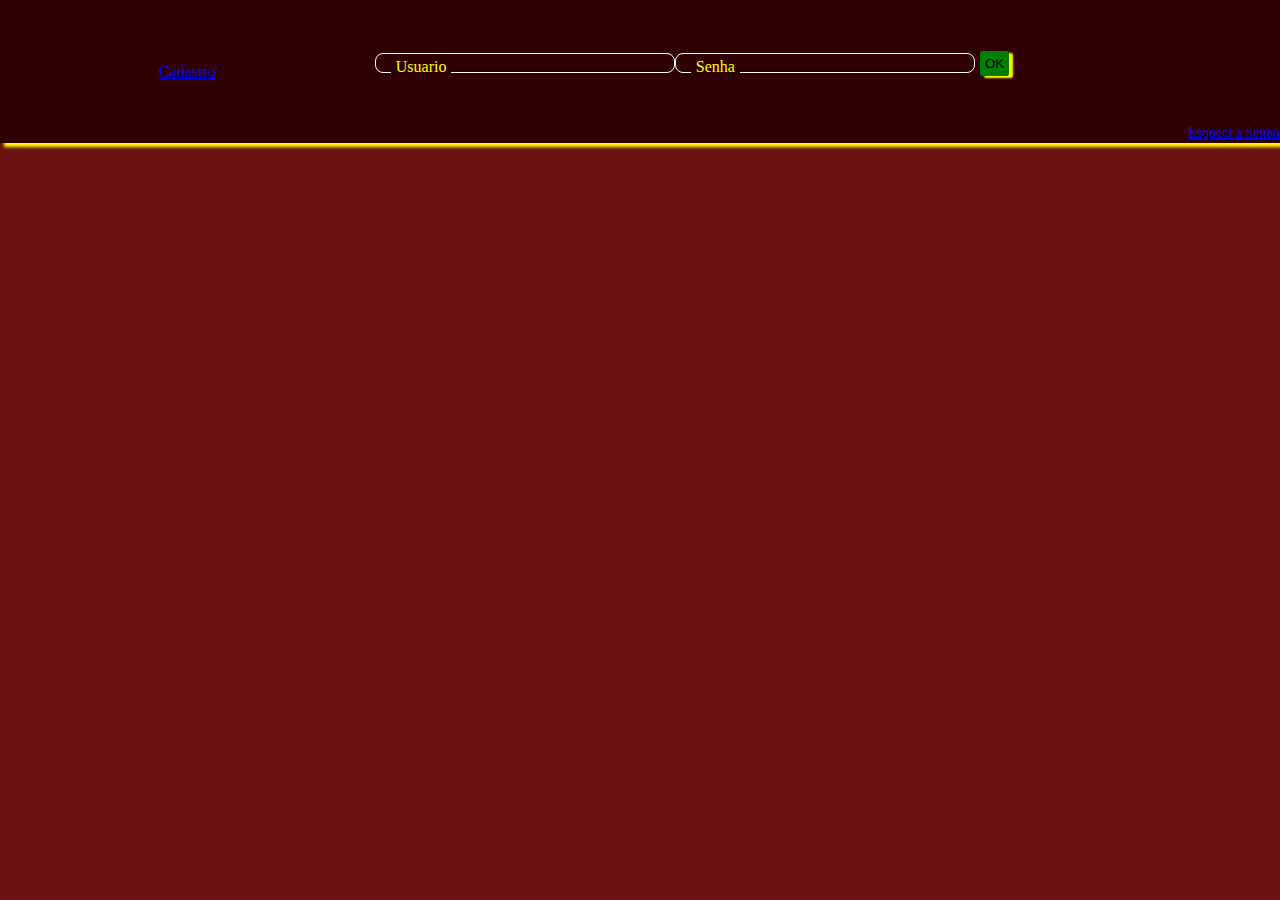
<file: index.html>
<!DOCTYPE html>
<html lang="en">
<head>
    <meta charset="UTF-8">
    <meta http-equiv="X-UA-Compatible" content="IE=edge">
    <meta name="viewport" content="width=device-width, initial-scale=1.0">
    <title>McDuckBet</title>
    <link rel="stylesheet" href="./estilo/estilo.css">
    <link rel="stylesheet" href="./estilo/reset.css">
    <script src="./script/inicio.js" defer ></script>
</head>
<body>
    <header class="barra-login">
        <div class="info-barra">
        </div>
        <div class="cadastro">
            <div><a href="./paginas/cadastro.html">Cadastro</a></div>
        </div>
        <div class="login-usuario">

            <form action="" class="formLogin">

                <div class="campoInput">
                    <input type="text" id="usuario" name="usuario" placeholder="" required>
                    <label for="usuario">Usuario</label>
                </div>

                <div class="campoInput">
                    <input type="password" id="senha" name="senha" placeholder="" required>
                    <label for="senha">Senha</label>
                </div>
                <div class="campoBtn">
                    <button id="teste">OK</button>
                </div>
            </form>

            <div class="esqueci-senha"><a href="recuperarsenha.html">Esqueci a Senha</a></div>

        </div>
    </header>
    <section class="pricipal">
    </section>
    <footer class="rodape">
    </footer>
</body>
</html>
</file>
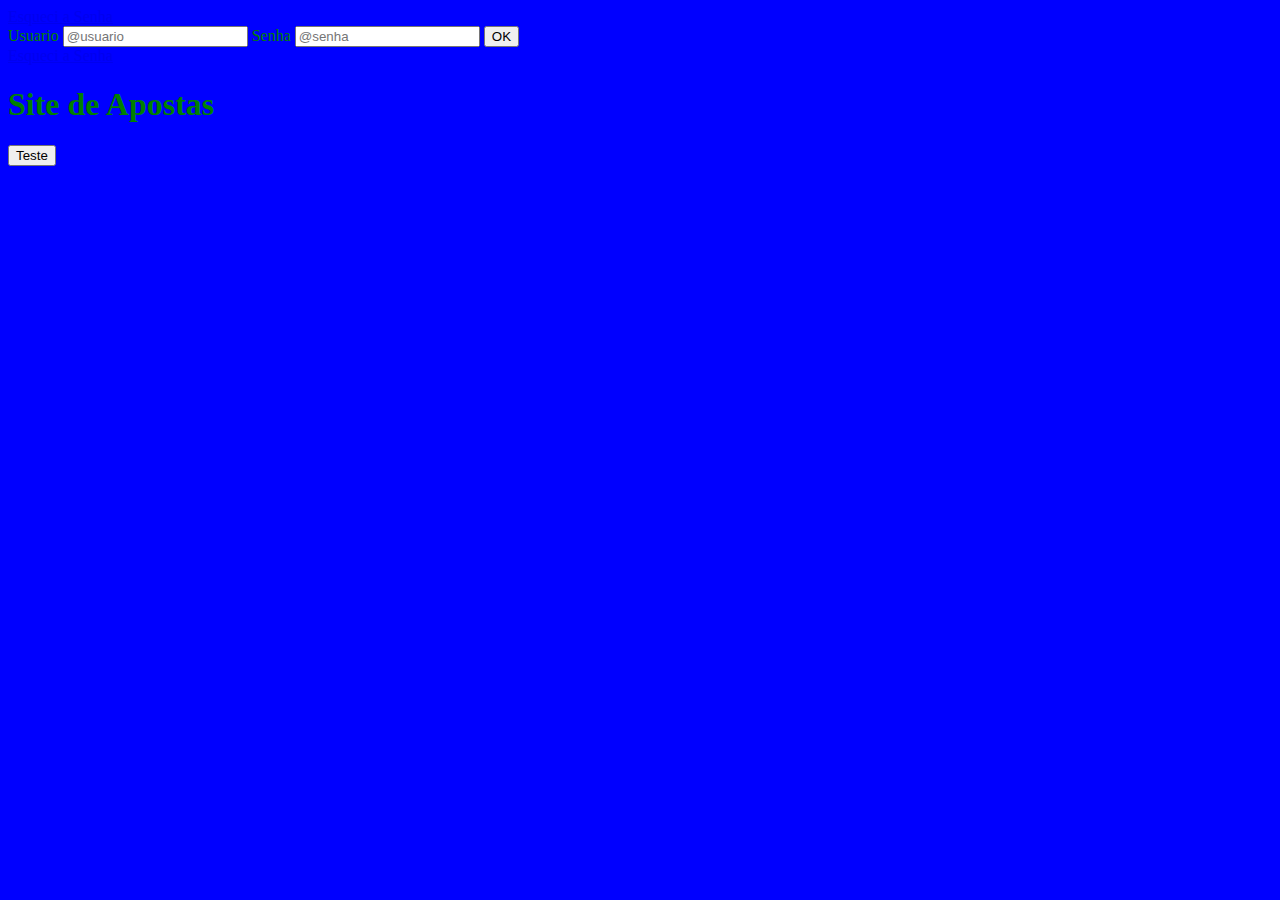
<file: hoje/index.html>
<!DOCTYPE html>
<html lang="en">
<head>
    <meta charset="UTF-8">
    <meta http-equiv="X-UA-Compatible" content="IE=edge">
    <meta name="viewport" content="width=device-width, initial-scale=1.0">
    <title>APOSTAS ABERTAS</title>
    <link rel="stylesheet" href="estilo/estilo.css">
    <script src="script/script.js" defer></script>
</head>
<body>
    <header class="barra-login">
        <div class="info-barra">

        </div>
        <div class="cadastro">
            <div><a  href="./paginas/cadastro.html">Esqueci a Senha</a></div>
        </div>
        <div class="login-usuario">

        </div>
        <form action="" class="formLogin">
         <label for="usuario">Usuario</label>
         <input type="text" id="usuario" name="usuario" placeholder="@usuario">
         <label for="senha">Senha</label>
         <input type="password" id="senha" name="senha" placeholder="@senha">
         <button type="submit">OK</button>
        </form>
        <div class="esqueci-senha"><a  href="./paginas/recuperarsenha.html">Esqueci a Senha</a></div>
    </header>


    <section class="principal">


    </section>
    <footer class="rodape">


    </footer>


    <H1>Site de Apostas</H1>
<button id="teste">Teste</button>
</body>
</html>
</file>
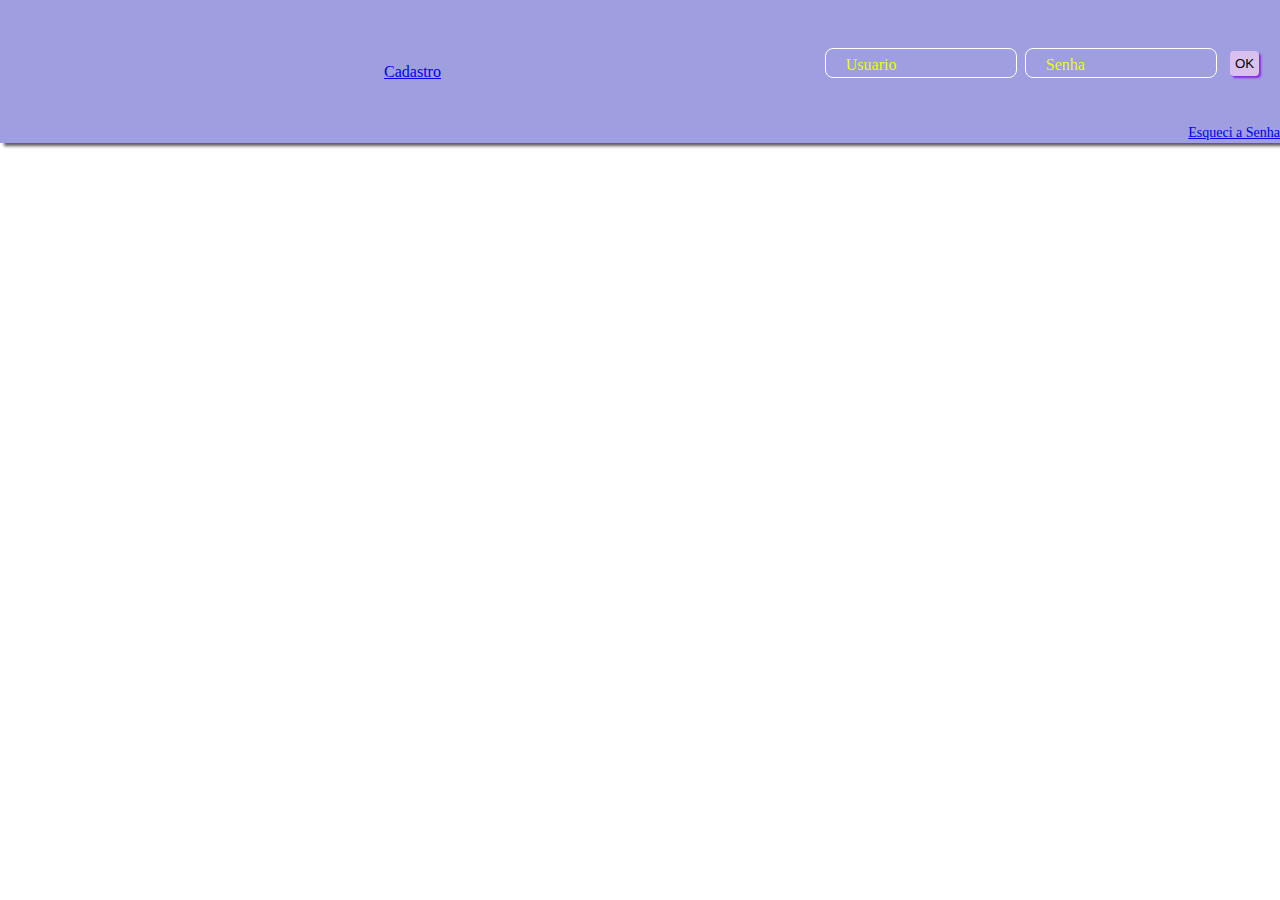
<file: Downloads/g243h2t-main/index.html>
<!DOCTYPE html>
<html lang="en">
<head>
    <meta charset="UTF-8">
    <meta http-equiv="X-UA-Compatible" content="IE=edge">
    <meta name="viewport" content="width=device-width, initial-scale=1.0">
    <title>APOSTAS ABERTAS</title>
    <link rel="stylesheet" href="./estilo/estilo.css">
    <script src="./script/inicio.js" defer></script>
</head>
<body>
   <header class="barra-login">
   <div class="info-barra">

   </div>
   <div class="cadastro">
    <div><a href="./paginas/cadastro.html">Cadastro</a></div>
   </div>
   <div class="login-usuario">
       <form action="" class="formLogin">

        <div class="campoInput">
            <input type="text" id="usuario" name="usuario" placeholder="" required>
            <label for="usuario">Usuario</label>
        </div>
        <div class="campoInput">
            <input type="password" id="senha" name="senha" placeholder="" required>
            <label for="senha">Senha</label>
        </div>
        <div class="campoBtn">
            <button type="submit">OK</button>
        </div>
       </form>
       <div class="esqueci-senha"><a href="./paginas/recuprarsenha.html">Esqueci a Senha</a></div>
   </div>

   </header>
   <section class="principal">

   </section>
   <footer class="rodape">

   </footer>
</body>
</html>
</file>
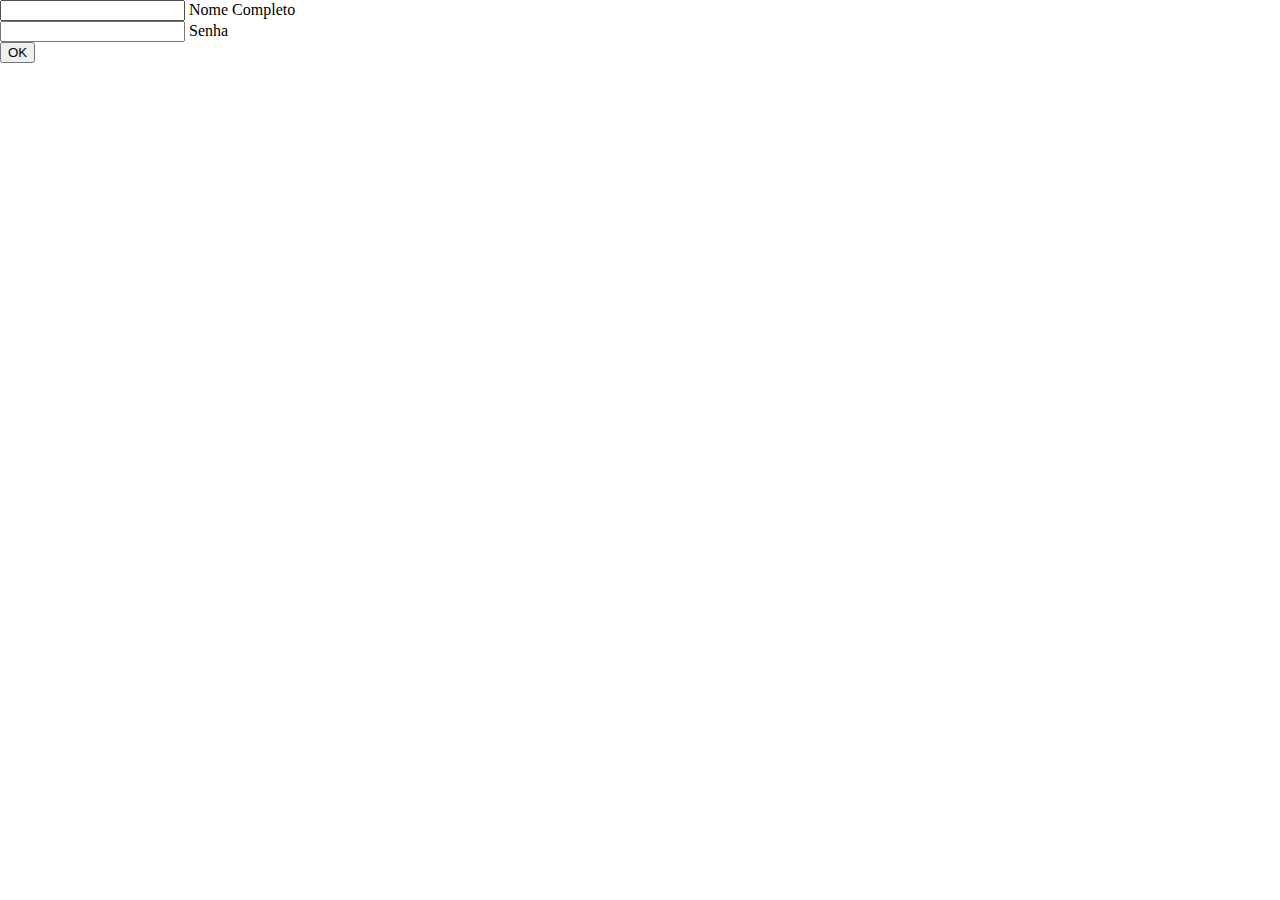
<file: paginas/cadastro.html>
<!DOCTYPE html>
<html lang="en">
<head>
    <meta charset="UTF-8">
    <meta http-equiv="X-UA-Compatible" content="IE=edge">
    <meta name="viewport" content="width=device-width, initial-scale=1.0">
    <title>Cadastro</title>
    <link rel="stylesheet" href="../estilo/cadastro.css">
</head>
<body>
    <section class="cadastro">
        <form class="form-cadastro">

            <div class="campoInput">
                <input type="text" id="nome" name="nome" placeholder="" required>
                <label for="nome">Nome Completo</label>
            </div>
            <div class="campoInput">
                <input type="password" id="senha" name="senha" placeholder="" required>
                <label for="senha">Senha</label>
            </div>
            <div class="campoBtn">
                <button id="teste">OK</button>
            </div>
        </form>

    </section>
</body>
</html>
</file>
<file: hoje/estilo/estilo.css>
body{
    background-color: blue;
    color: green;
}
</file>
<file: estilo/estilo.css>
@import url(reset.css);
@import url(padrao.css);
body{
    background-color: rgb(107, 18, 18);
    color: rgb(255, 219, 219);
}

.barra-login{
    background-color: var(--cor-fundo-barra);
    display: flex;
    justify-content: space-between;
    align-items: center;
    box-shadow: 5px 3px 3px 1px yellow;
}
.esqueci-senha {
    font-size: 14px;
    margin-bottom: 3px;
    text-align: end;
}
.campoBtn {
    width: 300px;
    height: 30px;
    position: relative;
    margin: 3rem 0;
    display: flex;
    align-items: center;
    margin-left: 5px;
}
.formLogin {
    display: flex;
    align-items: center;
    justify-content: start;
}
.campoInput {
    width: 300px;
    height: 20px;
    position: relative;
    margin: 3rem 0;
}
.campoInput input {
    position: absolute;
    background-color: transparent;
    inset: 0;
    padding: 0 1rem;
    font-size: 1rem;
    outline: none;
    border: 1px solid white;
    border-radius: .5rem;
    color: rgb(251, 255, 7);
}
.campoInput label {
    position: relative;
    top: 30%;
    left: 1rem;
    transform: translateY(-30%);
    color: rgb(251, 255, 7);
    font-size: 1rem;
    pointer-events: none;
    padding: 0 .3rem;
    background-color: var(--cor-fundo-barra);
    transition: 200ms ease-in-out top,
                200ms ease-in-out font-size,
                200ms ease-in-out color;
}
.campoInput input:focus + label,
.campoInput input:focus + label {
    top: -10px;
    font-size: .8rem;
    color: white;
}
.campoBtn button {
    border: none;
    padding: 5px;
    background-color: green;
    box-shadow: 4px 2px 2px yellow;
    border-radius: 2px;
}
.campoBtn button:hover {
    padding: 5px;
    background-color: red;
    color: green;
    box-shadow: 4px 2px 2px yellow;
}
</file>
<file: Downloads/g243h2t-main/estilo/estilo.css>
@import url(reset.css);
@import url(padrao.css);
.barra-login {
    background-color: var(--cor-fundo-barra);
    display: flex;
    justify-content: space-between;
    align-items: center;
    box-shadow: 5px 2px 3px 1px rgb(95, 89, 89);
}
.esqueci-senha {
    font-size: 14px;
    margin-bottom: 3px;
    text-align: end;
}
.campoBtn{
    width: 50px;
    height: 30px;
    position: relative;
    margin: 3rem 0;
    display: flex;
    align-items: center;
    margin-left: 5px;
}
.formLogin{
    display: flex;
    align-items: center;
    justify-content: start;
}
.campoInput {
    width: 200px;
    height: 30px;
    position: relative;
    margin: 3rem 0;
}
.campoInput input {
    position: absolute;
    inset: 0;
    background-color: transparent;
    padding: 0 1rem;
    font-size: 1rem;
    outline: none;
    border: 1px solid rgb(255, 255, 255);
    border-radius: .5rem;
    color: rgb(249, 249, 249);
    margin-right: 8px;
}
.campoInput label {
    position: relative;
    top: 30%;
    left: 1rem;
    transform: translateY(-30%);
    color: rgb(232, 253, 0);
    font-size: 1rem;
    pointer-events: none;
    padding: 0 .3rem;
    background-color: var(--cor-fundo-barra);
    transition: 200ms ease-in-out top,
                200ms ease-in-out font-size,
                200ms ease-in-out color;
}
.campoInput input:focus + label,
.campoInput input:valid + label {
    top: -10px;
    font-size: .8rem;
    color:white;
}
.campoBtn button {
    border: none;
    padding: 5px;
    background-color: rgb(217, 193, 239);
    box-shadow: 2px 2px 2px blueviolet;
    border-radius: 4px;
}
.campoBtn button:hover {
    padding: 7px;
    background-color: rgb(132, 0, 255);
    color: white;
    box-shadow: 2px 2px 2px rgb(219, 18, 172);
}
</file>
<file: estilo/cadastro.css>
@import url(reset.css);
@import url(padrao.css);
</file>
